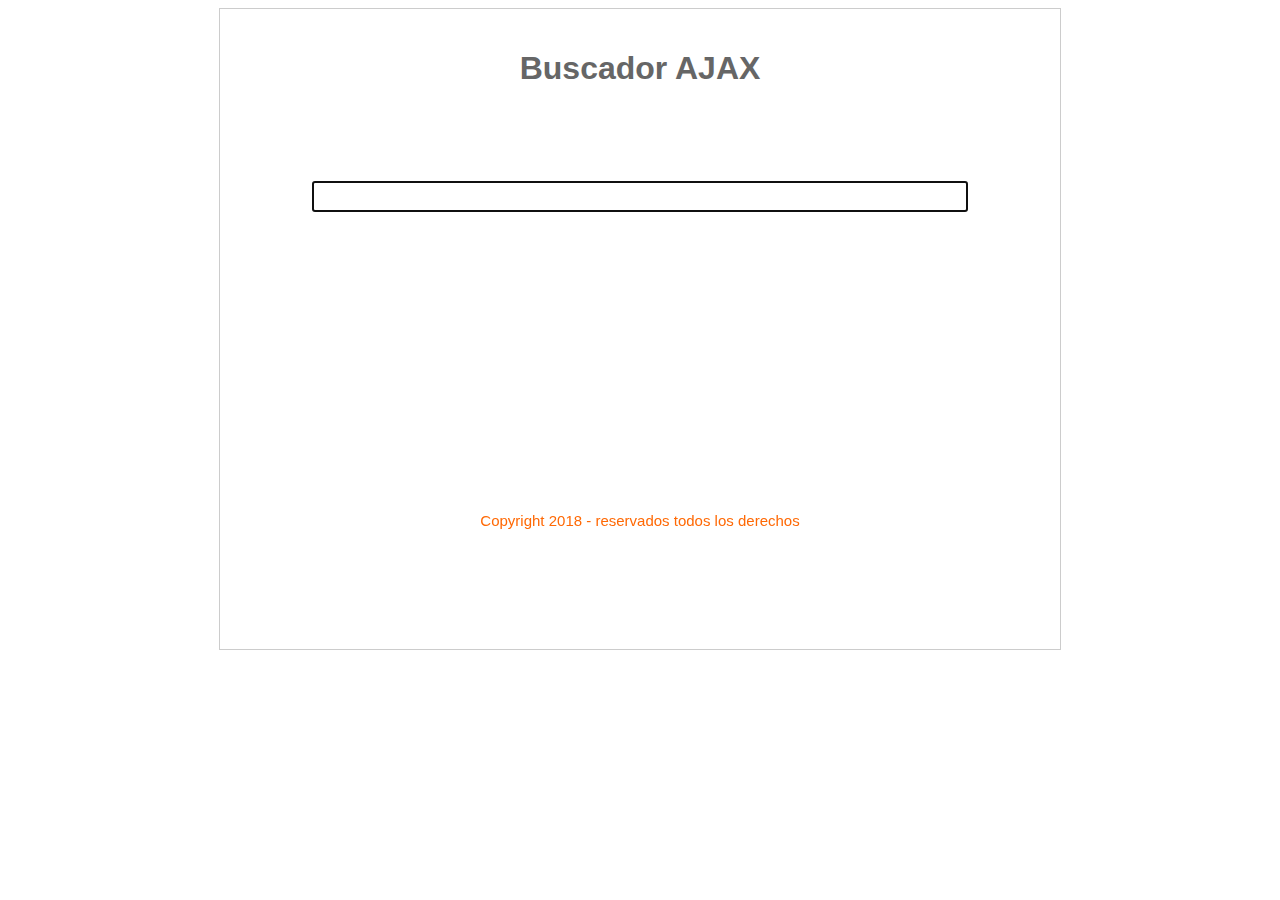
<file: index.html>
<?php require_once('conexion/connect.php') ?>
<!DOCTYPE html>
<html lang="es" dir="ltr">
     <head>
          <meta charset="utf-8">
          <title>Buscador con PHP y JQuery</title>
          <link href="https://fonts.googleapis.com/css?family=Roboto" rel="stylesheet">
          <script type="text/javascript" src="js/jquery.js"></script>
          <script type="text/javascript" src="js/ajax.js"></script>
          <link rel="stylesheet" href="css/estilos.css">
     </head>
     <body>

          <div class="container">
               <div class="center">
                    <h1>Buscador AJAX</h1>
                    <br><br><br><br>
               </div>
               <div class="form center">
                    <form name="search_form" id="search_form" action="" method="post">
                         <input type="text" name="search" id="search">
                    </form>
               </div>
               <div id="resultados">
                    
               </div>
               <div class="footer center">Copyright 2018 - reservados todos los derechos</div>
          </div>
     </body>
</html>
</file>
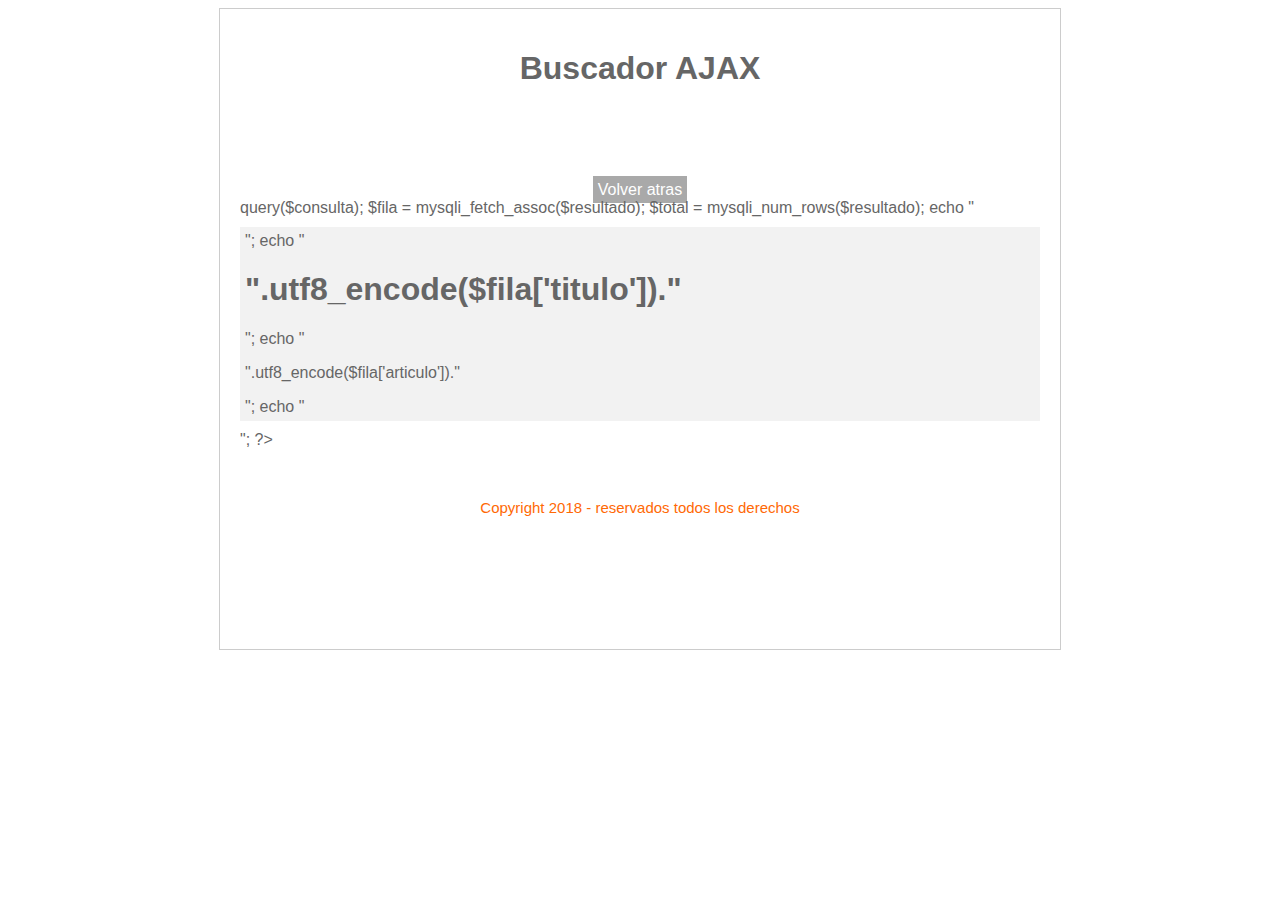
<file: articulo.html>
<!DOCTYPE html>
<html lang="es" dir="ltr">
     <head>
          <meta charset="utf-8">
          <title>Buscador con PHP y JQuery</title>
          <link href="https://fonts.googleapis.com/css?family=Roboto" rel="stylesheet">
          <script type="text/javascript" src="js/jquery.js"></script>
          <script type="text/javascript" src="js/articulo.js"></script>
          <link rel="stylesheet" href="css/estilos.css">
     </head>
     <body>

          <div class="container">
               <div class="center">
                    <h1>Buscador AJAX</h1>
                    <br><br><br><br>
               </div>
               <div class="form center">
                    <a class="volver" href="javascript:history.back(1);">Volver atras</a>
               </div>
               <div id="resultados">

               </div>
               <div class="footer center">Copyright 2018 - reservados todos los derechos</div>
          </div>
     </body>
</html>
</file>
<file: css/estilos.css>
body{
     color:#666;
     background-color: :#F0F0F0;
     font-family: 'roboto condensed',sans-serif;

}
.container{
     width: 800px;
     min-height: 600px;
     margin:auto;
     padding: 20px;
     background-color: #fff;
     border: solid 1px #ccc;
}
.center {
     text-align: center;
}

.form input{
     width: 80%;
     padding: 6px;
}
#resultados{
     min-height: 300px;
}
.footer{

     font-size: 15px;
     color: #ff6905;
}
.volver{
     text-decoration: none;
     padding: 5px;
     margin-bottom: 10px;
     background-color:#a9a9a9;
     color: #fff;
}

#busqueda{
     text-decoration: none;
     color: #666;
     margin-bottom: 10px;
     background-color: #f2f2f2;
}
#articulo{
     color: #666;
     margin-top: 10px;
     margin-bottom: 10px;
     background-color: #f2f2f2;
     padding: 5px;
}
</file>
